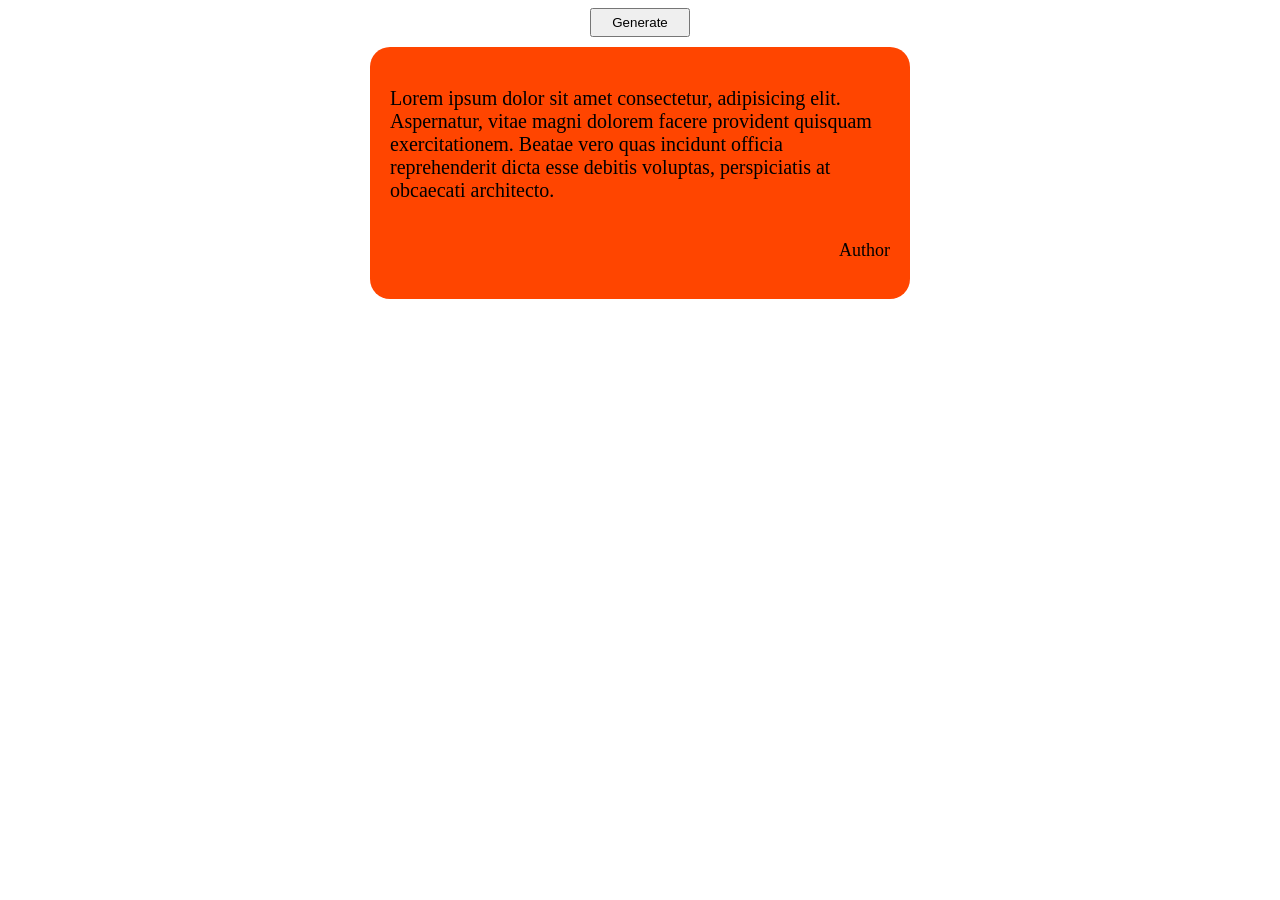
<file: Random-Quote-Generator/index.html>
<!DOCTYPE html>
<html lang="en">
<head>
    <meta charset="UTF-8">
    <meta name="viewport" content="width=device-width, initial-scale=1.0">
    <title>Document</title>
    <link rel="stylesheet" href="styles.css">
</head>
<body>
    <button>Generate</button> 

    <div class="container">
        <p id="quote">Lorem ipsum dolor sit amet consectetur, adipisicing elit. Aspernatur, vitae magni dolorem facere provident quisquam exercitationem. Beatae vero quas incidunt officia reprehenderit dicta esse debitis voluptas, perspiciatis at obcaecati architecto.</p>
        <p id="author">Author</p>
    </div>
</body>
 <script src="script.js"></script>
</html>
</file>
<file: Random-Quote-Generator/styles.css>
button {
    display: block;
    margin: 0 auto;
    padding: 5px 20px;
}

#author{
    font-size: 18px;
    align-self: flex-end;
}

#quote{
    font-size: 20px;
}

.container{
    width: 500px;
    min-height: 160px;
    margin: 10px auto;
    padding: 20px;
    border-radius: 20px;
    background-color: orangered;
    display: flex;
    flex-direction: column;
    justify-content: space-around;
}
</file>
